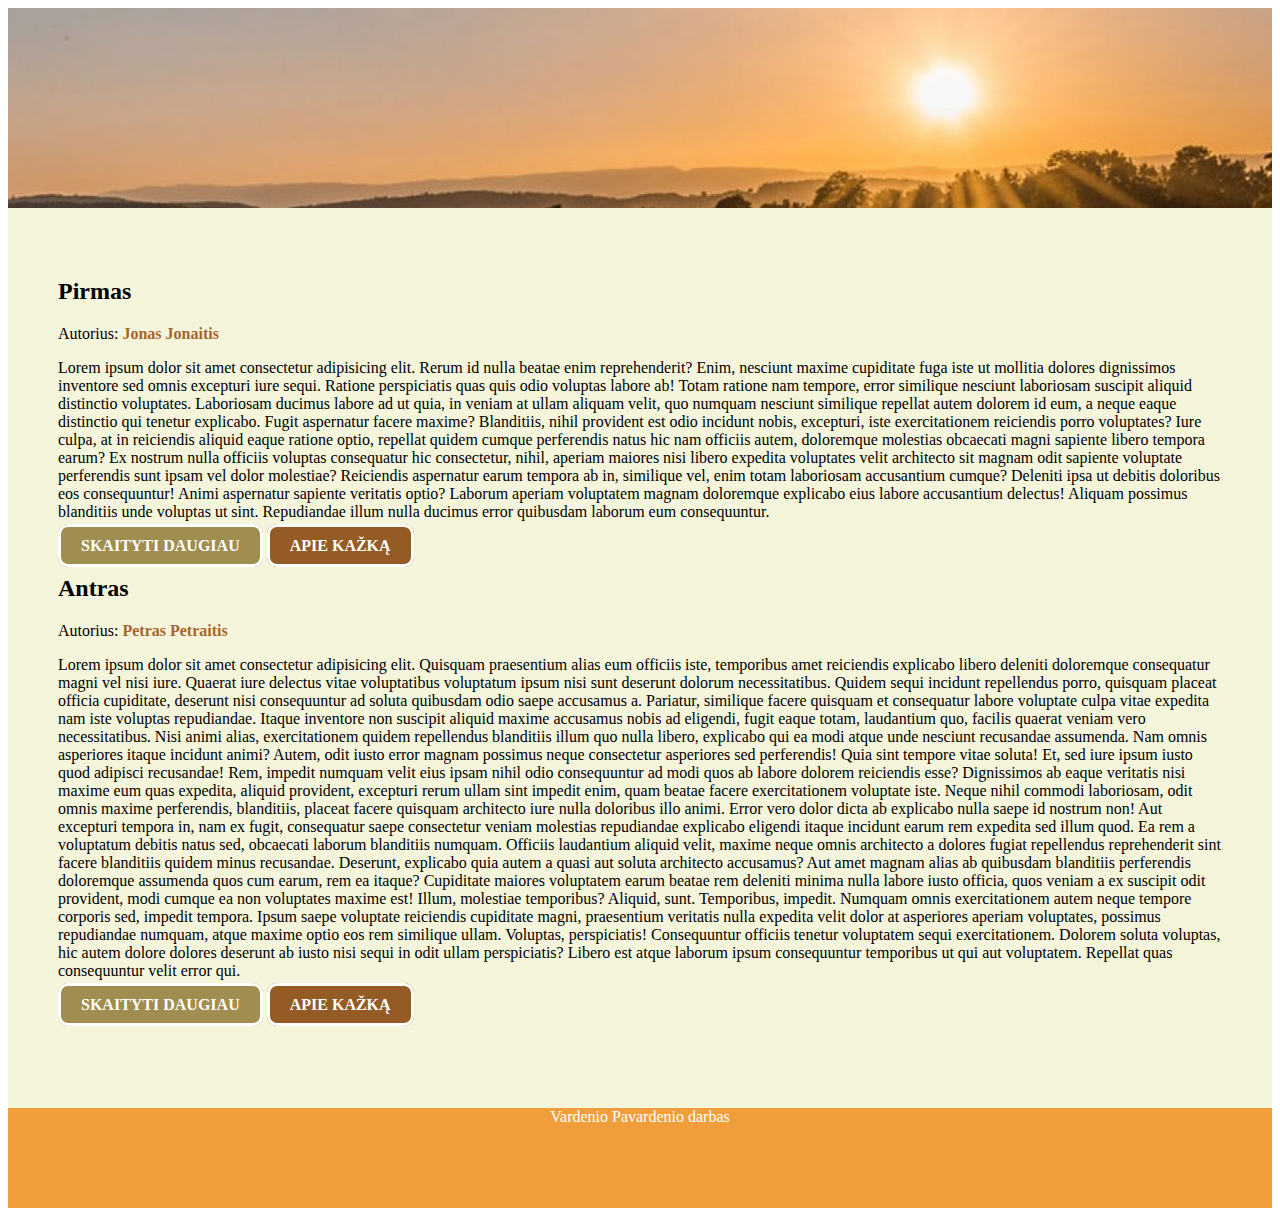
<file: index.html>
<!DOCTYPE html>
<html lang="en">
<head>
    <meta charset="UTF-8">
    <meta name="viewport" content="width=device-width, initial-scale=1.0">
    <title>Darbas</title>
    <link rel="stylesheet" href="style.css">

</head>
<body>
    <div class="antraste">
    </div>
    <div class="pagrindas">
        <div class="vienas-irasas">
            <h2 seselis>Pirmas</h2>
            <p>Autorius: <span class="autorius">Jonas Jonaitis</span></p>
            <p>Lorem ipsum dolor sit amet consectetur adipisicing elit. Rerum id nulla beatae enim reprehenderit? Enim, nesciunt maxime cupiditate fuga iste ut mollitia dolores dignissimos inventore sed omnis excepturi iure sequi. Ratione perspiciatis quas quis odio voluptas labore ab! Totam ratione nam tempore, error similique nesciunt laboriosam suscipit aliquid distinctio voluptates. Laboriosam ducimus labore ad ut quia, in veniam at ullam aliquam velit, quo numquam nesciunt similique repellat autem dolorem id eum, a neque eaque distinctio qui tenetur explicabo. Fugit aspernatur facere maxime? Blanditiis, nihil provident est odio incidunt nobis, excepturi, iste exercitationem reiciendis porro voluptates? Iure culpa, at in reiciendis aliquid eaque ratione optio, repellat quidem cumque perferendis natus hic nam officiis autem, doloremque molestias obcaecati magni sapiente libero tempora earum? Ex nostrum nulla officiis voluptas consequatur hic consectetur, nihil, aperiam maiores nisi libero expedita voluptates velit architecto sit magnam odit sapiente voluptate perferendis sunt ipsam vel dolor molestiae? Reiciendis aspernatur earum tempora ab in, similique vel, enim totam laboriosam accusantium cumque? Deleniti ipsa ut debitis doloribus eos consequuntur! Animi aspernatur sapiente veritatis optio? Laborum aperiam voluptatem magnam doloremque explicabo eius labore accusantium delectus! Aliquam possimus blanditiis unde voluptas ut sint. Repudiandae illum nulla ducimus error quibusdam laborum eum consequuntur.</p>
            <a class ="mygtukas" href = "#">Skaityti daugiau</a>
            <a class ="mygtukas spalva" href = "kazkas.html">Apie kažką</a>
        </div>
        <div class = "vienas-irasas">
            <h2 seselis>Antras</h2>
            <p>Autorius: <span class="autorius">Petras Petraitis</span></p>
            <p>Lorem ipsum dolor sit amet consectetur adipisicing elit. Quisquam praesentium alias eum officiis iste, temporibus amet reiciendis explicabo libero deleniti doloremque consequatur magni vel nisi iure. Quaerat iure delectus vitae voluptatibus voluptatum ipsum nisi sunt deserunt dolorum necessitatibus. Quidem sequi incidunt repellendus porro, quisquam placeat officia cupiditate, deserunt nisi consequuntur ad soluta quibusdam odio saepe accusamus a. Pariatur, similique facere quisquam et consequatur labore voluptate culpa vitae expedita nam iste voluptas repudiandae. Itaque inventore non suscipit aliquid maxime accusamus nobis ad eligendi, fugit eaque totam, laudantium quo, facilis quaerat veniam vero necessitatibus. Nisi animi alias, exercitationem quidem repellendus blanditiis illum quo nulla libero, explicabo qui ea modi atque unde nesciunt recusandae assumenda. Nam omnis asperiores itaque incidunt animi? Autem, odit iusto error magnam possimus neque consectetur asperiores sed perferendis! Quia sint tempore vitae soluta! Et, sed iure ipsum iusto quod adipisci recusandae! Rem, impedit numquam velit eius ipsam nihil odio consequuntur ad modi quos ab labore dolorem reiciendis esse? Dignissimos ab eaque veritatis nisi maxime eum quas expedita, aliquid provident, excepturi rerum ullam sint impedit enim, quam beatae facere exercitationem voluptate iste. Neque nihil commodi laboriosam, odit omnis maxime perferendis, blanditiis, placeat facere quisquam architecto iure nulla doloribus illo animi. Error vero dolor dicta ab explicabo nulla saepe id nostrum non! Aut excepturi tempora in, nam ex fugit, consequatur saepe consectetur veniam molestias repudiandae explicabo eligendi itaque incidunt earum rem expedita sed illum quod. Ea rem a voluptatum debitis natus sed, obcaecati laborum blanditiis numquam. Officiis laudantium aliquid velit, maxime neque omnis architecto a dolores fugiat repellendus reprehenderit sint facere blanditiis quidem minus recusandae. Deserunt, explicabo quia autem a quasi aut soluta architecto accusamus? Aut amet magnam alias ab quibusdam blanditiis perferendis doloremque assumenda quos cum earum, rem ea itaque? Cupiditate maiores voluptatem earum beatae rem deleniti minima nulla labore iusto officia, quos veniam a ex suscipit odit provident, modi cumque ea non voluptates maxime est! Illum, molestiae temporibus? Aliquid, sunt. Temporibus, impedit. Numquam omnis exercitationem autem neque tempore corporis sed, impedit tempora. Ipsum saepe voluptate reiciendis cupiditate magni, praesentium veritatis nulla expedita velit dolor at asperiores aperiam voluptates, possimus repudiandae numquam, atque maxime optio eos rem similique ullam. Voluptas, perspiciatis! Consequuntur officiis tenetur voluptatem sequi exercitationem. Dolorem soluta voluptas, hic autem dolore dolores deserunt ab iusto nisi sequi in odit ullam perspiciatis? Libero est atque laborum ipsum consequuntur temporibus ut qui aut voluptatem. Repellat quas consequuntur velit error qui.</p>
            <a class ="mygtukas" href = "#">Skaityti daugiau</a>
            <a class ="mygtukas spalva" href = "kazkas.html">Apie kažką</a>
        </div>
    </div>
    <div class="poraste">
        Vardenio Pavardenio darbas
    </div>
</body>
</html>
</file>
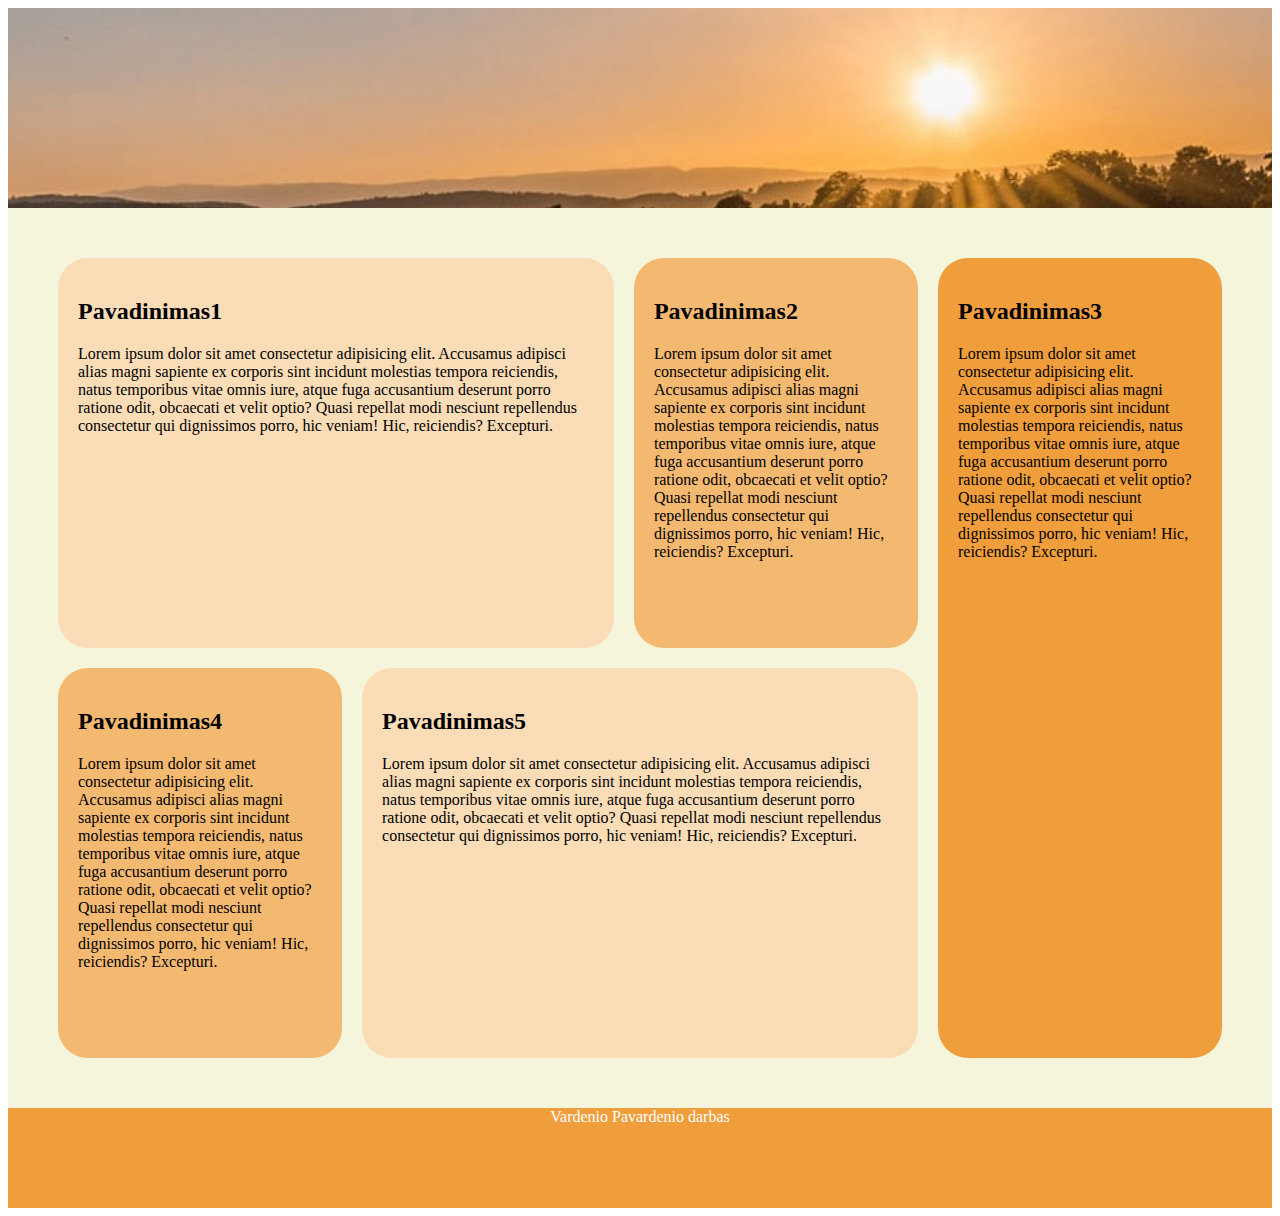
<file: kazkas.html>
<!DOCTYPE html>
<html lang="en">
<head>
    <meta charset="UTF-8">
    <meta name="viewport" content="width=device-width, initial-scale=1.0">
    <title>Darbas</title>
    <link rel="stylesheet" href="style.css">

</head>
<body>
    <div class="antraste">
    </div>
    <div class="pagrindas pagrindas2">
        <div class="dalis2 remelis">
            <h2>
                Pavadinimas1
            </h2>
            <p>
                Lorem ipsum dolor sit amet consectetur adipisicing elit. Accusamus adipisci alias magni sapiente ex corporis sint incidunt molestias tempora reiciendis, natus temporibus vitae omnis iure, atque fuga accusantium deserunt porro ratione odit, obcaecati et velit optio? Quasi repellat modi nesciunt repellendus consectetur qui dignissimos porro, hic veniam! Hic, reiciendis? Excepturi.
            </p>
        </div>
        <div class="dalis1 remelis">
            <h2>
                Pavadinimas2
            </h2>
            <p>
                Lorem ipsum dolor sit amet consectetur adipisicing elit. Accusamus adipisci alias magni sapiente ex corporis sint incidunt molestias tempora reiciendis, natus temporibus vitae omnis iure, atque fuga accusantium deserunt porro ratione odit, obcaecati et velit optio? Quasi repellat modi nesciunt repellendus consectetur qui dignissimos porro, hic veniam! Hic, reiciendis? Excepturi.
            </p>
        </div>
        <div class="dalis3 remelis">
            <h2>
                Pavadinimas3
            </h2>
            <p>
                Lorem ipsum dolor sit amet consectetur adipisicing elit. Accusamus adipisci alias magni sapiente ex corporis sint incidunt molestias tempora reiciendis, natus temporibus vitae omnis iure, atque fuga accusantium deserunt porro ratione odit, obcaecati et velit optio? Quasi repellat modi nesciunt repellendus consectetur qui dignissimos porro, hic veniam! Hic, reiciendis? Excepturi.
            </p>
        </div>
        <div class="dalis1 remelis">
            <h2>
                Pavadinimas4
            </h2>
            <p>
                Lorem ipsum dolor sit amet consectetur adipisicing elit. Accusamus adipisci alias magni sapiente ex corporis sint incidunt molestias tempora reiciendis, natus temporibus vitae omnis iure, atque fuga accusantium deserunt porro ratione odit, obcaecati et velit optio? Quasi repellat modi nesciunt repellendus consectetur qui dignissimos porro, hic veniam! Hic, reiciendis? Excepturi.
            </p>
        </div>
        <div class="dalis2 remelis">
            <h2>
                Pavadinimas5
            </h2>
            <p>
                Lorem ipsum dolor sit amet consectetur adipisicing elit. Accusamus adipisci alias magni sapiente ex corporis sint incidunt molestias tempora reiciendis, natus temporibus vitae omnis iure, atque fuga accusantium deserunt porro ratione odit, obcaecati et velit optio? Quasi repellat modi nesciunt repellendus consectetur qui dignissimos porro, hic veniam! Hic, reiciendis? Excepturi.
            </p>
        </div>
    </div>
    <div class="poraste">
        Vardenio Pavardenio darbas
    </div>
</body>
</html>
</file>
<file: style.css>
.antraste{
    background-image: url("saule.jpg");
    height: 200px;
    background-size: cover;
    background-position: center;
}

.pagrindas{
    background-color: rgb(245, 245, 220);
    max-width: 1200px;
    min-height: 800px;
    margin-left: auto; /*paraštės bus tokio dydžio, kiek liks vietos */
    margin-right: auto;
    padding: 50px;
}

.pagrindas2{
    display: grid;
    grid-template-columns: 1fr 1fr 1fr 1fr;
    gap: 20px;
}

.poraste{
    background-color: rgb(240, 158, 59);
    height: 100px;
    text-align: center;
    color: white;
}

.autorius{
    color: rgb(165, 101, 42);
    font-weight: 800;
}

/* Nuroda kaip mygtukas */
a.mygtukas{
    text-decoration: none;         /*panaikiname pabraukimą */
    border-style: solid;           /* Aprėminame */
    border-width: 3px;             /* Rėmelį pastroriname */ 
    border-color: white;
    border-radius: 10px; 
    background-color: #866c25c3;
    color: white;
    text-transform: uppercase;
    text-align: center;
    font-size: 16px;
    font-weight: 700; /* Kai keičiame font-weight svarbu, kad šriftas turėtų tą svorį */
    padding: 10px 20px;
    margin-bottom: 5px;
    transition-property: color, background-color;
    transition-duration: 3s;
}

/*aprašome, kaip keisis nuoroda, kai ant jos užvesime pelę */

a.mygtukas:hover {
    background-color: transparent; /* padarom permatomą */
    color: #86631e61;
    transition-property: color, background-color;
    transition-duration: 3s;
}

a.spalva{
    background-color: rgb(149, 91, 37);
}


h2{
    /* Rezervuojam padding dešinėj pusėj, kad nejudėtų, kai užvesim pelę */
    padding-right: 100px;
}

h2:hover{
    /* Dešinėj paddingą nuimam, o kairėje uždedam */
    padding-right: 0px;
    padding-left: 100px;
    box-shadow: 5px 5px 10px rgba(0, 0, 0, 0.3);
    /* Šešėlis pasirodys per 1s, tekstas pasislinks per 5s */
    transition-property: box-shadow, padding; 
    transition-duration: 1s, 5s;
}

.dalis1{
    background-color: rgb(244, 185, 113);
}

.dalis2{
    background-color: rgb(250, 220, 183);
    grid-column: span 2;    
}

.dalis3{
    
    background-color: rgb(240, 158, 59);
    grid-row: span 2;   
}

.remelis{
    border-radius: 30px;
    padding: 20px;
}
</file>
